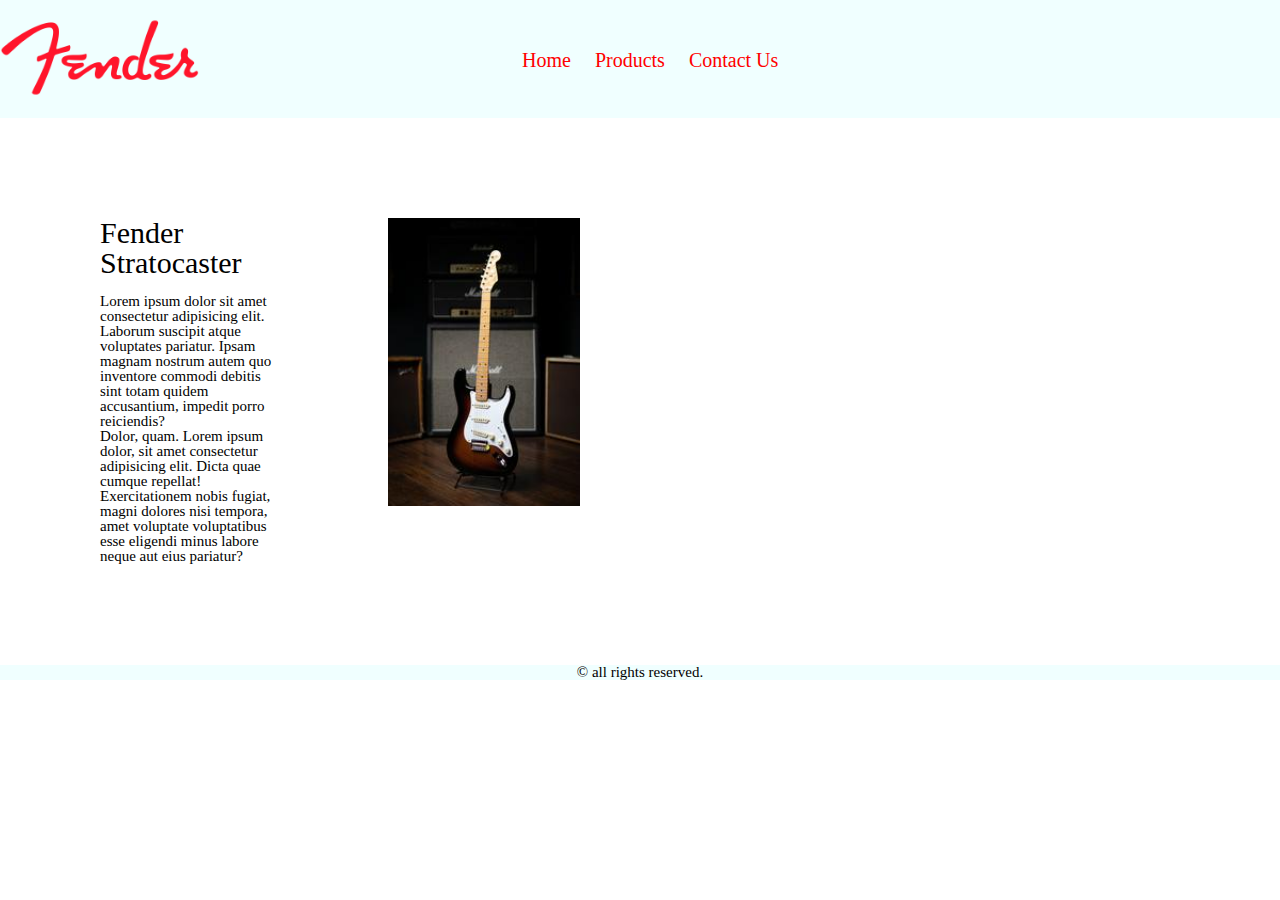
<file: index.html>
<!DOCTYPE html>
<html lang="en">
<head>
    <meta charset="UTF-8">
    <meta http-equiv="X-UA-Compatible" content="IE=edge">
    <meta name="viewport" content="width=device-width, initial-scale=1.0">
    <title>Fender</title>
    <link rel="stylesheet" href="style.css">
</head>
<body>
  <article>
      <header>
        <div class="box1">
          <div class="logo">
              <img class="image1" src="/Fender-Logo.png" alt="fender logo">
          </div><!--
          --><div class="pointersbox">
              <nav class="pointers">
                  <a class="point" href="#">Home</a>
                  <a class="point" href="#">Products</a>
                  <a class="point" href="#">Contact Us</a>
              </nav>
            </div>
        </div>  
      </header>
      <main>
       <article class="content">
         <div class="column1">
           <h1>Fender Stratocaster</h1><br>
           <p>Lorem ipsum dolor sit amet consectetur adipisicing elit. Laborum suscipit atque voluptates pariatur. Ipsam magnam nostrum autem quo inventore commodi debitis sint totam quidem accusantium, impedit porro reiciendis?<br> Dolor, quam. Lorem ipsum dolor, sit amet consectetur adipisicing elit. Dicta quae cumque repellat! Exercitationem nobis fugiat, magni dolores nisi tempora, amet voluptate voluptatibus esse eligendi minus labore neque aut eius pariatur?</p>
         </div>
         <div class="column2">
           <img class="guitar" src="/strat.jpg" alt="Fender Stratocaster">
         </div>
       </article>  
      </main>
      <footer>
        <p>&copy; all rights reserved.</p>
      </footer>
  </article>  
</body>
</html>
</file>
<file: style.css>
html, body, div, span, applet, object, iframe,
h1, h2, h3, h4, h5, h6, p, blockquote, pre,
a, abbr, acronym, address, big, cite, code,
del, dfn, em, img, ins, kbd, q, s, samp,
small, strike, strong, sub, sup, tt, var,
b, u, i, center,
dl, dt, dd, ol, ul, li,
fieldset, form, label, legend,
table, caption, tbody, tfoot, thead, tr, th, td,
article, aside, canvas, details, embed, 
figure, figcaption, footer, header, hgroup, 
menu, nav, output, ruby, section, summary,
time, mark, audio, video {
	margin: 0;
	padding: 0;
	border: 0;
	font-size: 100%;
	font: inherit;
	vertical-align: baseline;
}
/* HTML5 display-role reset for older browsers */
article, aside, details, figcaption, figure, 
footer, header, hgroup, menu, nav, section {
	display: block;
}
body {
	line-height: 1;
}
ol, ul {
	list-style: none;
}
blockquote, q {
	quotes: none;
}
blockquote:before, blockquote:after,
q:before, q:after {
	content: '';
	content: none;
}
table {
	border-collapse: collapse;
	border-spacing: 0;
}

* {
    box-sizing: border-box;
}
body {
    width: 100%;
}

.image1 {
    width: 40%;
}
.point {
    width: 60%;
    font-size: 20px;
    text-decoration: none;
    color: red;
    padding:0px 10px;
}
.logo, .pointersbox  {
    display: inline-block;
}
.logo {
    width: 40%;
}
.pointersbox {
    display: inline-block;
    vertical-align:top;
    padding-top: 50px;
}
.box1 {
	background-color: azure;
}

.column1 {
	width: 30%;
	display: inline-block;
	vertical-align: top;
	padding: 100px;
}
.column2 {
	width: 30%;
	display: inline-block;
	padding-top: 100px;
}
.content {
	display: inline-block;
}
h1 {
	font-size: 30px;
}
p {
	font-size: 15px;
}
.guitar 
{width: 50%;
display: inline-block;
}
footer {
	width: 100%;
	display: inline-block;
background-color: azure;
text-align: center;
}
</file>
